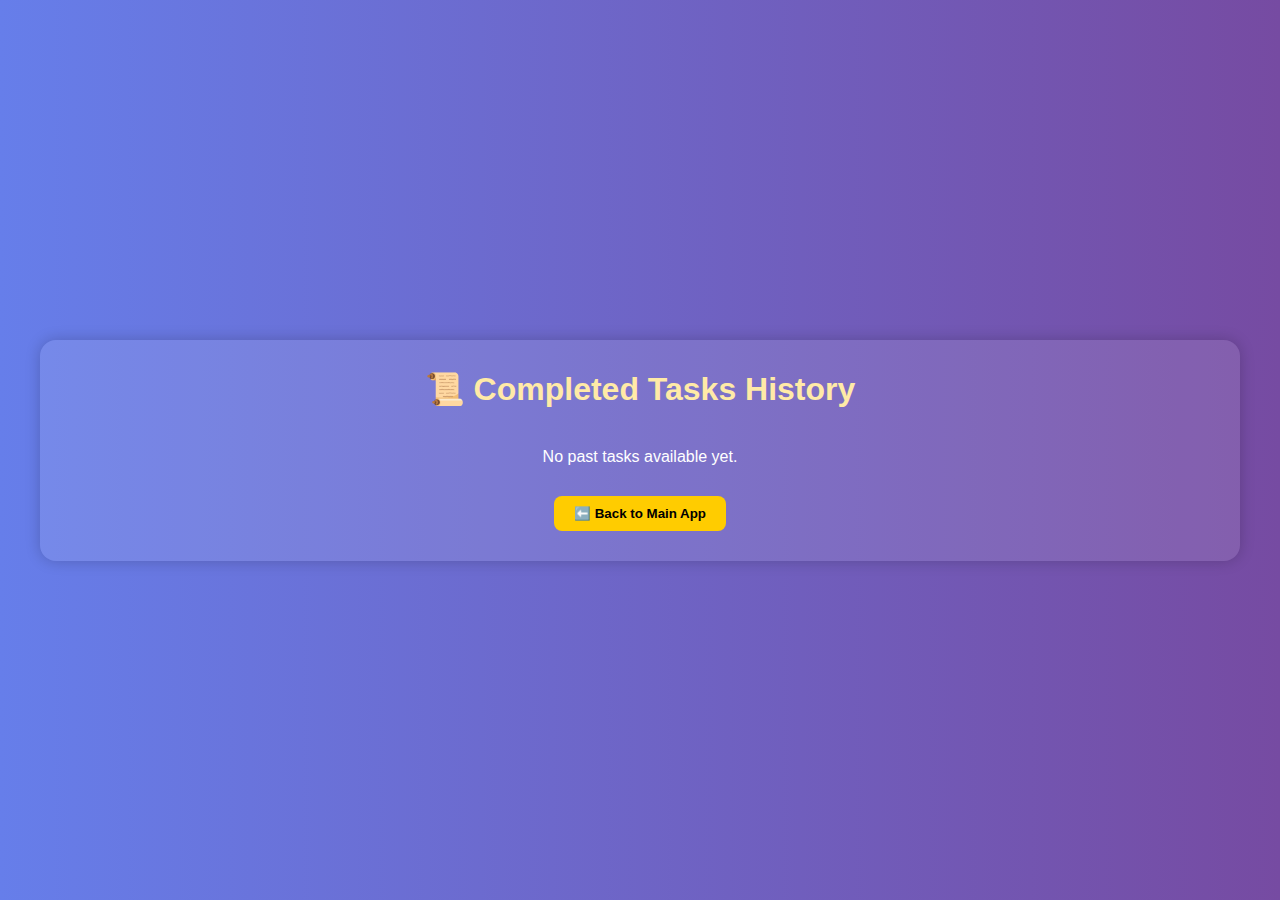
<file: history.html>
<!DOCTYPE html>
<html lang="en">
<head>
  <meta charset="UTF-8" />
  <meta name="viewport" content="width=device-width, initial-scale=1.0"/>
  <title>📜 TaskSpark – History</title>
  <link rel="stylesheet" href="style.css">
  <style>
    body {
      margin: 0;
      font-family: 'Segoe UI', sans-serif;
    }

    .history-layout {
      display: flex;
      justify-content: center;
      align-items: center;
      min-height: 100vh;
      background: linear-gradient(to right, #667eea, #764ba2);
      padding: 30px;
    }

    .history-card {
      background: rgba(255, 255, 255, 0.1);
      padding: 30px;
      border-radius: 16px;
      box-shadow: 0 0 15px rgba(0, 0, 0, 0.2);
      max-width: 1200px;
      width: 100%;
      color: white;
    }

    h1 {
      color: #ffeaa7;
      text-align: center;
      margin-bottom: 20px;
    }

    .history-grid {
      display: flex;
      flex-wrap: wrap;
      gap: 20px;
      justify-content: center;
      margin-top: 20px;
    }

    .history-section {
      background: rgba(255, 255, 255, 0.15);
      padding: 20px;
      border-radius: 12px;
      width: 250px;
      flex: 1 1 250px;
      box-shadow: 0 0 8px rgba(0,0,0,0.2);
    }

    .history-section h3 {
      text-align: center;
      color: #dfe6e9;
      border-bottom: 1px solid #ccc;
      padding-bottom: 5px;
      margin-bottom: 12px;
    }

    ul {
      list-style: none;
      padding-left: 0;
    }

    li {
      background: rgba(255, 255, 255, 0.2);
      padding: 10px;
      margin: 8px 0;
      border-radius: 8px;
      display: flex;
      justify-content: space-between;
      align-items: center;
      font-size: 0.95em;
    }

    button {
      margin-top: 30px;
      padding: 10px 20px;
      background-color: #ffcc00;
      border: none;
      border-radius: 8px;
      font-weight: bold;
      cursor: pointer;
      display: block;
      margin-left: auto;
      margin-right: auto;
      color: black;
    }

    p {
      text-align: center;
      color: #fff;
      margin-top: 20px;
    }
  </style>
</head>
<body>
  <div class="history-layout">
    <div class="history-card">
      <h1>📜 Completed Tasks History</h1>
      <div id="historyContainer" class="history-grid"></div>
      <p id="noTasksMsg"></p>
      <button onclick="window.location.href='index.html'">⬅️ Back to Main App</button>
    </div>
  </div>

  <script>
    let history = JSON.parse(localStorage.getItem("history")) || [];

    // ✅ Remove duplicate tasks based on text + date
    const seen = new Set();
    const uniqueHistory = [];

    history.forEach(task => {
      if (!task.text || !task.completedDate) return;
      const key = task.text + task.completedDate;
      if (!seen.has(key)) {
        uniqueHistory.push(task);
        seen.add(key);
      }
    });

    history = uniqueHistory;

    const container = document.getElementById("historyContainer");
    const msg = document.getElementById("noTasksMsg");

    if (history.length === 0) {
      msg.innerText = "No past tasks available yet.";
    } else {
      // ✅ Group tasks by date (YYYY-MM-DD)
      const grouped = {};
      history.forEach(task => {
        const dateOnly = task.completedDate.split("T")[0];
        if (!grouped[dateOnly]) grouped[dateOnly] = [];
        grouped[dateOnly].push(task);
      });

      // ✅ Sort by date descending
      const sortedDates = Object.keys(grouped).sort((a, b) => b.localeCompare(a));

      // ✅ Render each date section
      sortedDates.forEach(date => {
        const section = document.createElement("div");
        section.classList.add("history-section");

        const dateHeader = document.createElement("h3");
        dateHeader.innerText = `📅 ${date}`;
        section.appendChild(dateHeader);

        const ul = document.createElement("ul");
        grouped[date].forEach(task => {
          const li = document.createElement("li");
          li.innerHTML = `<span>${task.text}</span><small>✔️</small>`;
          ul.appendChild(li);
        });

        section.appendChild(ul);
        container.appendChild(section);
      });
     
    }
  </script>
</body>
</html>
</file>
<file: style.css>
:root {
  --brand-blue: #3b82f6;
  --brand-blue-hover: #2563eb;
  --brand-red: #dc3545;
  --surface-1: #ffffff;
  --surface-2: #f8f9fa;
  --text-1: #1f2937;
  --text-2: #6b7280;
  --shadow: 0 8px 20px rgba(0, 0, 0, 0.08);
}

.dark-mode {
  --surface-1: #1f1f1f;
  --surface-2: #121212;
  --text-1: #f1f5f9;
  --text-2: #9ca3af;
  --brand-blue: #4dabf7;
  --brand-blue-hover: #3b82f6;
}

* {
  margin: 0;
  padding: 0;
  box-sizing: border-box;
}

body {
  font-family: "Segoe UI", sans-serif;
  background: radial-gradient(ellipse at top left, var(--surface-2), var(--surface-1));
  color: var(--text-1);
  min-height: 100vh;
  transition: background 0.3s, color 0.3s;
}

/* Top Logo */
.logo-top-left {
  position: fixed;
  top: 20px;
  left: 80px; /* Leaves space for ☰ icon */
  font-size: 1.5rem;
  font-weight: 700;
  color: var(--brand-blue);
  z-index: 1000;
  transition: left 0.3s ease;
}

body.sidebar-open .logo-top-left {
  left: 280px; /* Sidebar (240px) + padding */
}


/* Sidebar Toggle Button */
#sidebarToggle {
  position: fixed;
  top: 20px;
  left: 18px;
  font-size: 1.8rem;
  background: var(--brand-blue);
  color: white;
  border-radius: 8px;
  padding: 8px 12px;
  z-index: 1100;
  cursor: pointer;
  box-shadow: var(--shadow);
  transition: left 0.3s ease;
}

/* Sidebar */
.sidebar {
  position: fixed;
  top: 0;
  left: -260px;
  width: 240px;
  height: 100%;
  background: rgba(255, 255, 255, 0.9);
  backdrop-filter: blur(10px);
  padding: 40px 20px 20px;
  box-shadow: var(--shadow);
  display: flex;
  flex-direction: column;
  gap: 16px;
  transition: left 0.3s ease;
  z-index: 1000;
}

.sidebar.open {
  left: 0;
}

.dark-mode .sidebar {
  background: rgba(31, 31, 31, 0.9);
}

.sidebar button {
  background: var(--brand-blue);
  border: none;
  padding: 12px 14px;
  font-size: 1rem;
  margin-bottom: 12px;
  border-radius: 12px;
  text-align: left;
  color: white;
  font-weight: 600;
  cursor: pointer;
  box-shadow: var(--shadow);
  transition: background 0.3s ease;
}

.sidebar button:hover {
  background: var(--brand-blue-hover);
}

/* Main Section */
.main {
  margin-left: 0;
  transition: margin-left 0.3s ease;
  padding: 90px 16px 60px;
  display: flex;
  flex-direction: column;
  align-items: center;
}

.main.sidebar-open {
  margin-left: 260px;
}

.user-greeting {
  text-align: center;
  margin-top: 16px;
  color: var(--text-1);
}

.dark-mode .user-greeting {
  color: var(--text-1);
}

.quote-bar {
  margin-top: 24px;
  text-align: center;
  font-weight: 500;
  color: var(--text-2);
  max-width: 520px;
}

/* Card for Adding Tasks */
.card {
  width: 100%;
  max-width: 460px;
  padding: 30px 24px;
  border-radius: 20px;
  background: var(--surface-1);
  box-shadow: var(--shadow);
  text-align: center;
  margin-top: 28px;
}

h1 {
  color: var(--brand-blue);
  font-size: 2rem;
  margin-bottom: 6px;
}

.subtitle {
  color: var(--text-2);
  font-style: italic;
  margin-bottom: 22px;
  font-size: 1rem;
}

/* Input Fields */
input[type="text"],
input[type="time"] {
  width: 100%;
  padding: 14px;
  margin-top: 10px;
  font-size: 1rem;
  border: 1px solid #ccc;
  border-radius: 12px;
  background: var(--surface-2);
  color: var(--text-1);
}

/* Add Task Button */
.add-task-btn {
  margin-top: 18px;
  width: 100%;
  padding: 14px;
  background: linear-gradient(135deg, var(--brand-blue), var(--brand-blue-hover));
  color: #fff;
  border: none;
  border-radius: 12px;
  font-size: 1rem;
  font-weight: 600;
  cursor: pointer;
}

/* Task List */
ul {
  list-style: none;
  padding: 0;
  width: 100%;
  max-width: 510px;
  margin-top: 36px;
}

li {
  background: var(--surface-1);
  margin: 10px 0;
  padding: 14px 18px;
  border-radius: 12px;
  display: flex;
  justify-content: space-between;
  align-items: center;
  gap: 10px;
  box-shadow: 0 2px 6px rgba(0, 0, 0, 0.08);
}

li.done span {
  text-decoration: line-through;
  opacity: 0.7;
}

small {
  font-size: 0.8rem;
  color: var(--text-2);
}

/* Delete Button */
.delete-btn {
  background: none;
  border: none;
  color: var(--brand-red);
  font-size: 1.25rem;
  cursor: pointer;
}

/* Floating Bot */
#floating-bot {
  position: fixed;
  bottom: 24px;
  right: 24px;
  background: var(--brand-blue);
  color: #fff;
  width: 58px;
  height: 58px;
  border-radius: 50%;
  display: grid;
  place-items: center;
  font-size: 1.5rem;
  cursor: pointer;
  box-shadow: var(--shadow);
}

/* Profile Box */
.profile-box {
  margin-top: auto;
  display: flex;
  align-items: center;
  gap: 12px;
  padding-top: 24px;
  border-top: 1px solid rgba(0, 0, 0, 0.1);
}

.dark-mode .profile-box {
  border-top: 1px solid rgba(255, 255, 255, 0.1);
}

.profile-avatar {
  width: 42px;
  height: 42px;
  border-radius: 50%;
  object-fit: cover;
}

.profile-info {
  display: flex;
  flex-direction: column;
}

.logout-btn {
  font-size: 0.8rem;
  background: none;
  border: none;
  color: var(--brand-red);
  cursor: pointer;
  padding: 0;
}
.main {
  padding: 100px 16px 60px;
}
.quote-bar {
  margin-top: 14px;
  font-style: italic;
  color: var(--text-2);
}
</file>
